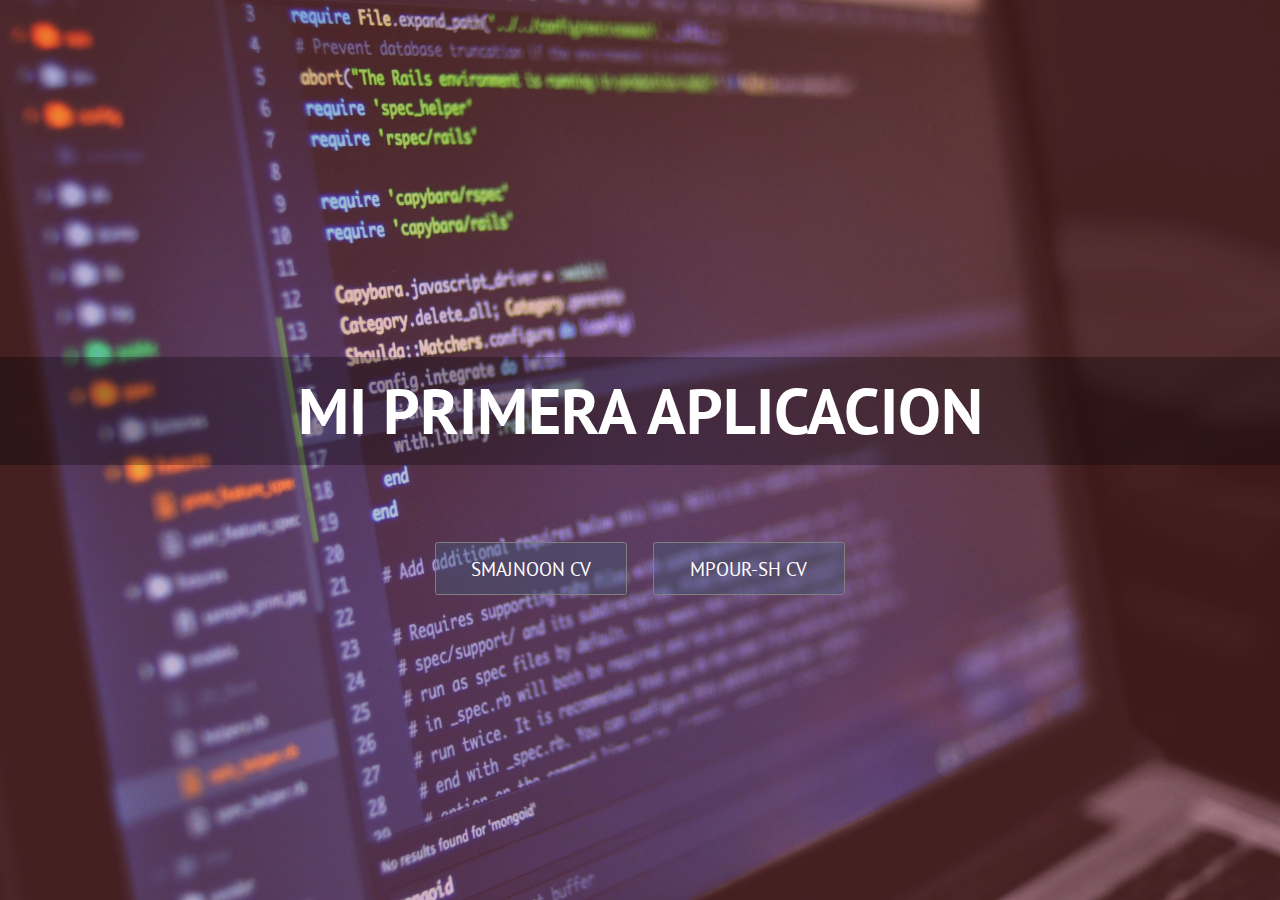
<file: rush/index.html>
<!DOCTYPE html>
<html lang="en">
<head>
    <meta charset="UTF-8">
    <meta http-equiv="X-UA-Compatible" content="IE=edge">
    <meta name="viewport" content="width=device-width, initial-scale=1.0">
    <title>42</title>
    <link rel="stylesheet" href="./css/inicio.css">
    <link rel="stylesheet" href="./css/navegacion.css">
    <link rel="stylesheet" href="./css/cv.css">
    <link rel="stylesheet" href="https://fonts.googleapis.com/css2?family=Material+Symbols+Rounded:opsz,wght,FILL,GRAD@20..48,100..700,0..1,-50..200" />
    <link rel="stylesheet" href="https://fonts.googleapis.com/css2?family=Material+Symbols+Rounded:opsz,wght,FILL,GRAD@48,700,0,200" />
    <style>
        .material-symbols-rounded {
          font-variation-settings:
          'FILL' 0,
          'wght' 700,
          'GRAD' 200,
          'opsz' 48
        }
        
    </style>
</head>
<body>
    <script src="./index.js" type="module"></script>
    
</body>
</html>
</file>
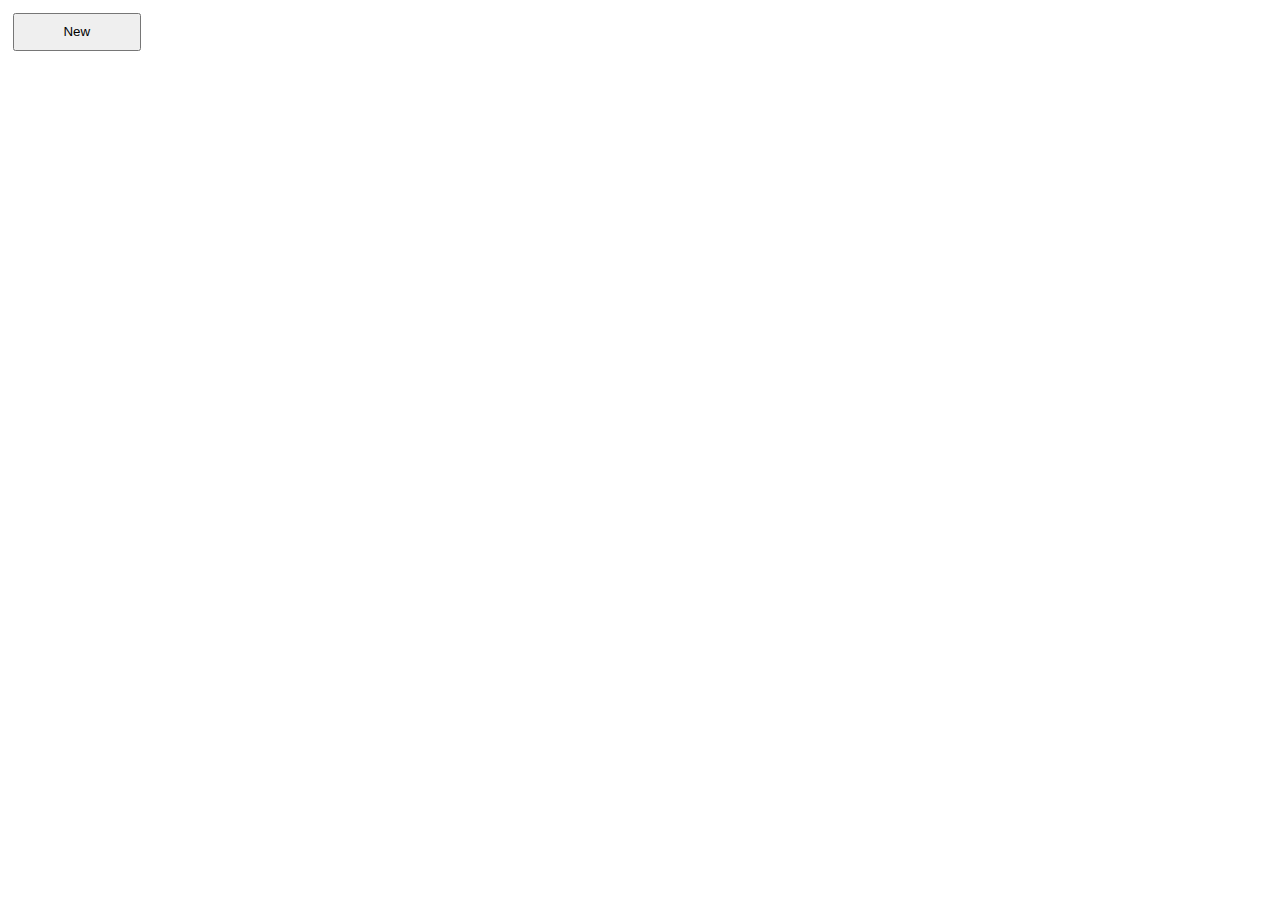
<file: cell3 copy/ex03/index.html>
<!DOCTYPE html>
<html lang="en">
<head>
    <meta charset="UTF-8">
    <meta http-equiv="X-UA-Compatible" content="IE=edge">
    <meta name="viewport" content="width=device-width, initial-scale=1.0">
    <title>42</title>
    <link rel="stylesheet" href="./index.css">
</head>
<body>
    <script src="./todo.js"></script>
</body>

</html>
</file>
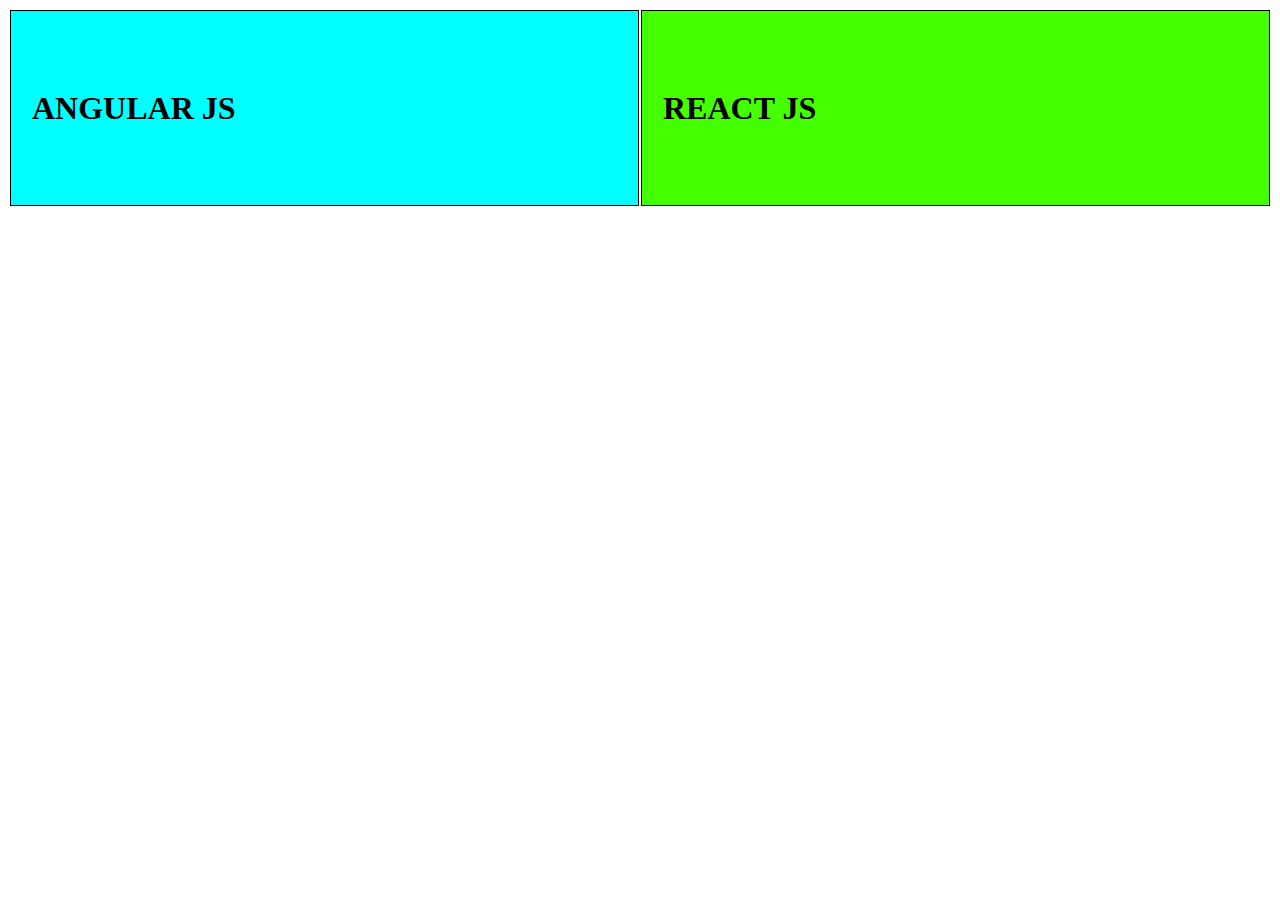
<file: cell1/ex05/tab.html>
<!DOCTYPE html>
<html lang="en">
<head>
    <meta charset="UTF-8">
    <meta http-equiv="X-UA-Compatible" content="IE=edge">
    <meta name="viewport" content="width=device-width, initial-scale=1.0">
    <title>42</title>

    <style>
        table {
            width: 100%;
            height: 200px;

        }
        .c1 {
            background-color: aqua;
            border: solid 1px;
            width: 50%;
            
        }
        .c2 {
            width: 50%;
            background-color: rgb(68, 255, 0);
            border: solid 1px;
            
        }
        h1 {
            margin-left: 20px;
        }
    </style>
    
</head>
<body>
    <table>
       <tr>
            <td class="c1"><h1>ANGULAR JS</h1></td>
            <td class="c2"><h1>REACT JS</h1></td>
       </tr>
    </table>
</body>
</html>
</file>
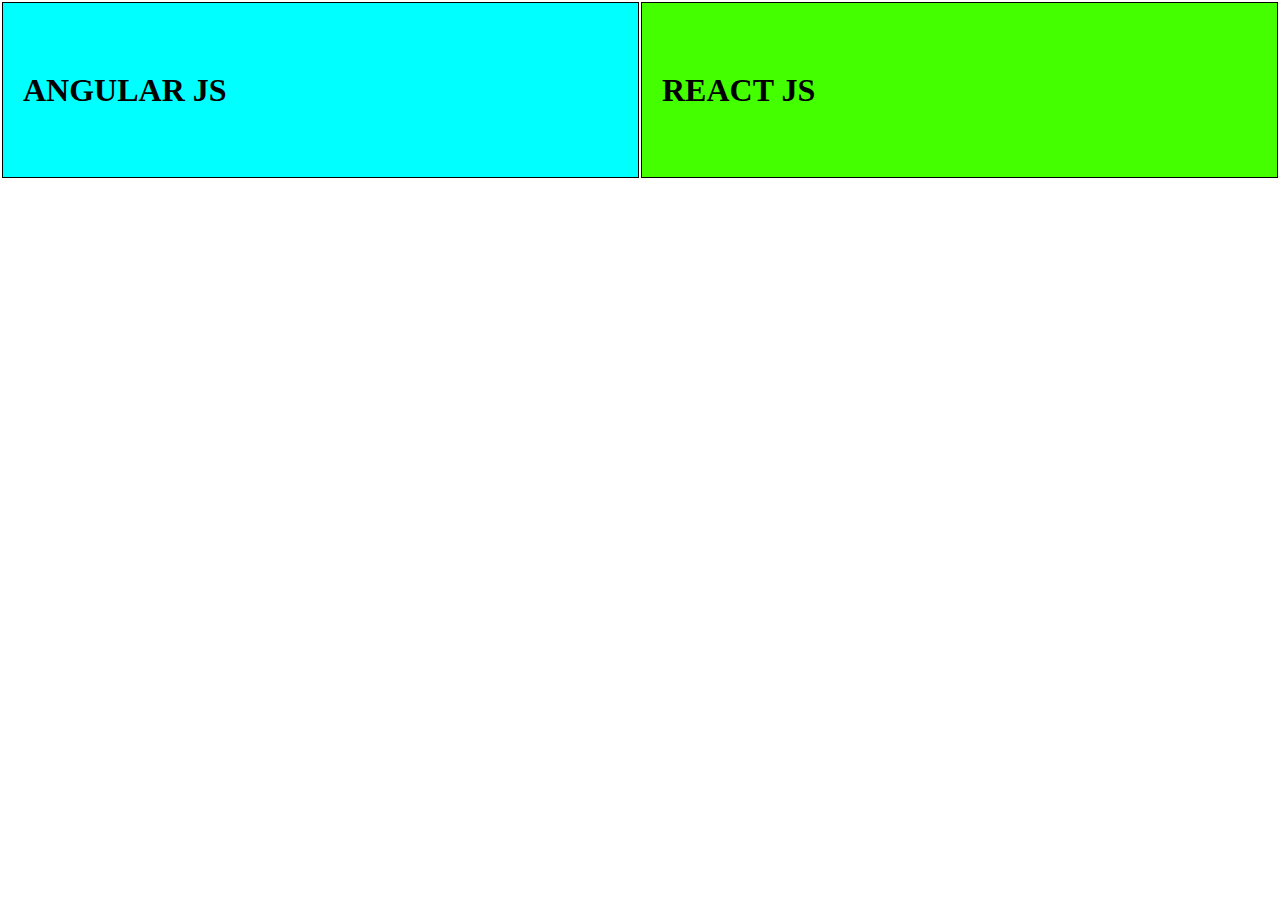
<file: cell2/ex00/responsive.html>
<!DOCTYPE html>
<html lang="en">
<head>
    <meta charset="UTF-8">
    <meta http-equiv="X-UA-Compatible" content="IE=edge">
    <meta name="viewport" content="width=device-width, initial-scale=1.0">
    <title>42</title>
    <link rel="stylesheet" href="./css/responsive.css">
</head>
<body>
    <table>
        <tr>
             <td  class="c1"><h1>ANGULAR JS</h1></td>
             <td class="c2"><h1>REACT JS</h1></td>
        </tr>
     </table>
</body>
</html>
</file>
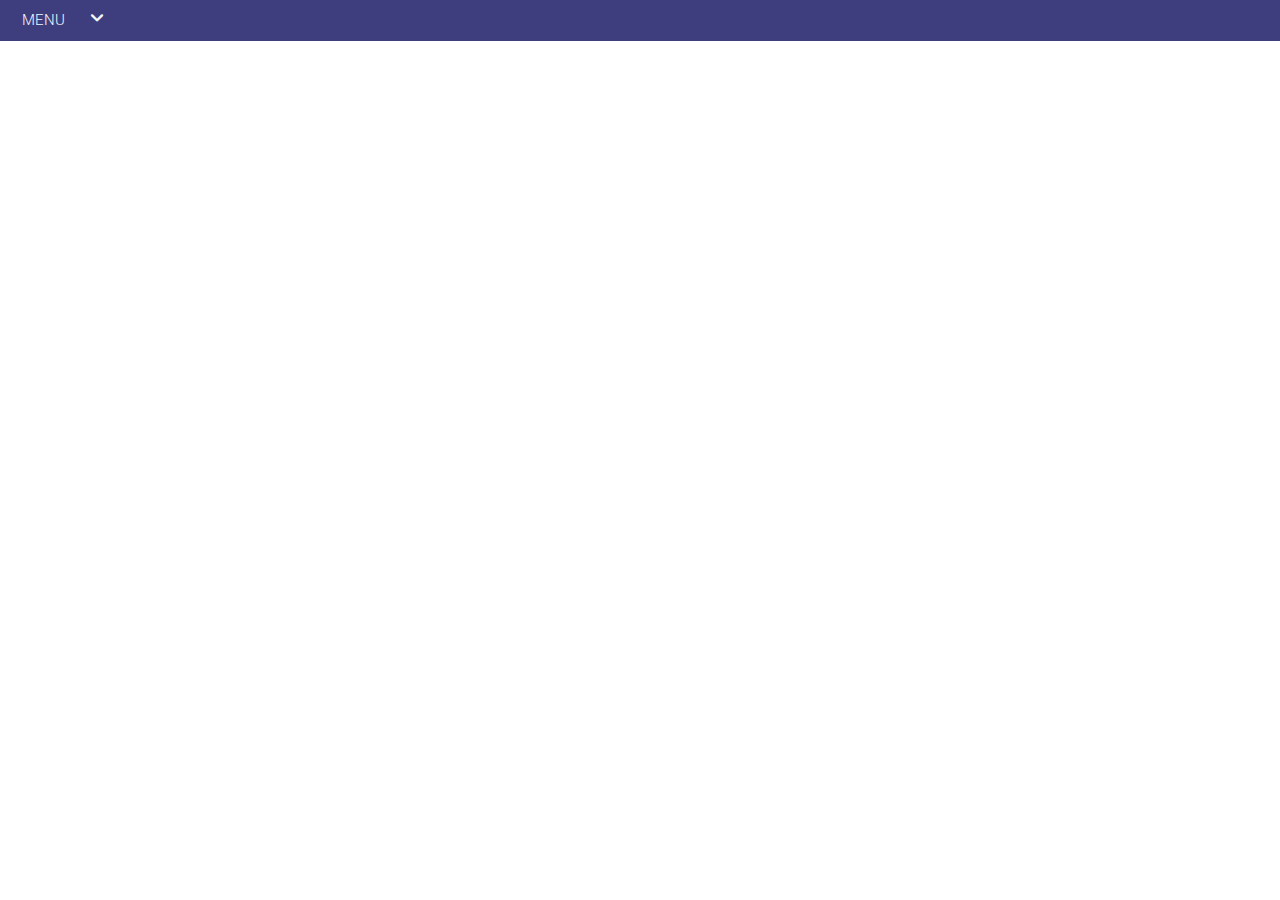
<file: cell2/ex01/menu.html>
<!DOCTYPE html>
<html lang="en">
<head>
    <meta charset="UTF-8">
    <meta http-equiv="X-UA-Compatible" content="IE=edge">
    <meta name="viewport" content="width=device-width, initial-scale=1.0">
    <title>MENU</title>
    <link rel="stylesheet" href="./menu.css">
    <link rel="stylesheet" href="https://fonts.googleapis.com/css2?family=Material+Symbols+Rounded:opsz,wght,FILL,GRAD@20..48,100..700,0..1,-50..200" />
    <link rel="stylesheet" href="https://fonts.googleapis.com/css2?family=Material+Symbols+Rounded:opsz,wght,FILL,GRAD@48,700,0,200" />

</head>
<body>
    <div class="container">
        <div class="menu_container">
            <input type="checkbox" id="checkbox">
            <div class="menu">
                MENU
                <label for="checkbox">
                    <span id="icon" class="material-symbols-rounded">
                        expand_more
                    </span>
                </label>
                
            </div>
            <div id="menu_options_container">
                <div class="option">Option1</div>
                <div class="option">Option2</div>
                <div class="option">Option3</div>
                <div class="option">Option4</div>
                <div class="option">Option5</div>
                
            </div>
        </div>
        
    </div>

  
</body>
</html>
</file>
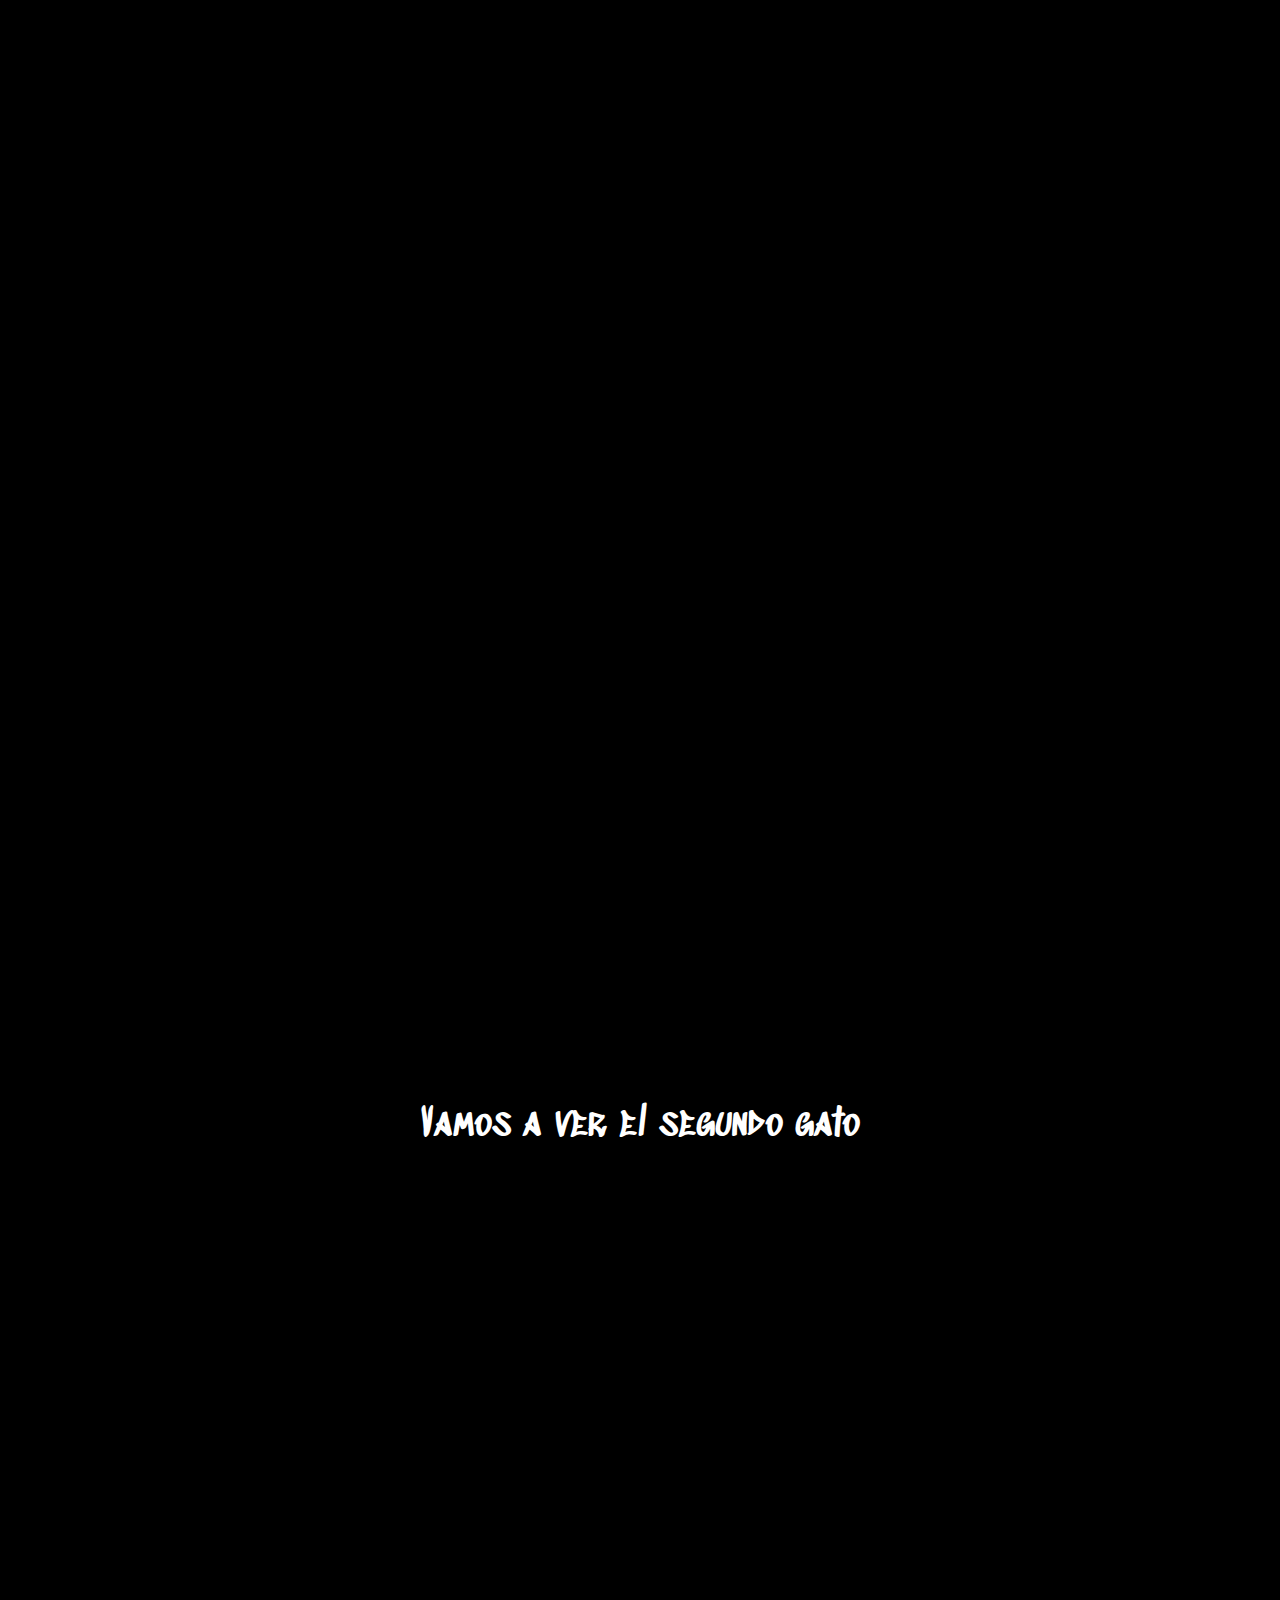
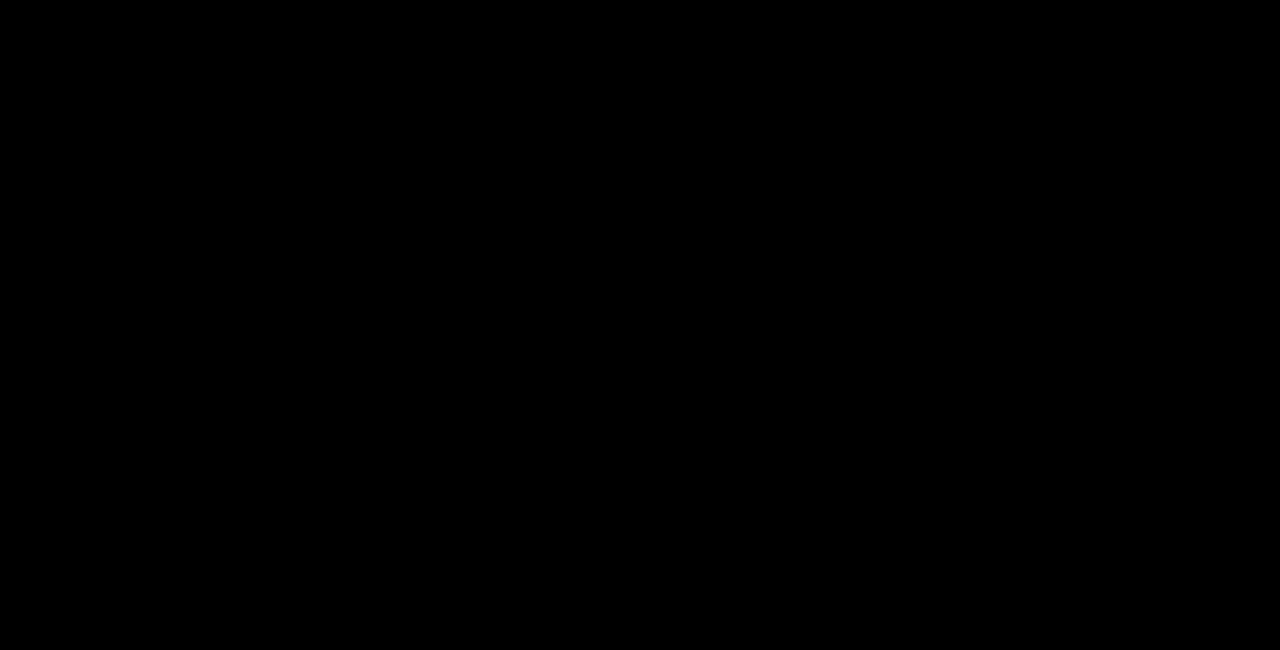
<file: cell2/ex02/parallax.html>
<!DOCTYPE html>
<html lang="en">
<head>
    <meta charset="UTF-8">
    <meta http-equiv="X-UA-Compatible" content="IE=edge">
    <meta name="viewport" content="width=device-width, initial-scale=1.0">
    <title>Document</title>
    <link rel="stylesheet" href="./parallax.css">
</head>
<body>
    <div class="container image1">
        <h1>Primer gato</h1>
    </div>
    <div class="container center">
        <h1 >Vamos a ver el segundo gato</h1>
    </div>
    <div class="container image2">
        <h1>Segundo gato</h1>
    </div>
   
</body>
</html>
</file>
<file: rush/css/inicio.css>
@import url('https://fonts.googleapis.com/css2?family=PT+Sans:ital@1&display=swap');

*{margin: 0;padding: 0;font-family: 'PT Sans', sans-serif;}

.inicio_container {
    width: 100vw;
    height: 100vh;
    background-color: rgba(224, 89, 89, 0.266);
    display: flex;
    flex-direction: column;
    align-items: center;
    justify-content: center;
}
.links_container {
    width: 100%;
    display: flex;
    align-items: center;
    justify-content: center;
}
.inicio_container_image {
    background-image: url(../images/container.jpeg);
    background-position: center;
    background-size: cover;
}
.links_container input {
    width: 15vw;
   
    margin: 1vw;
    background-color: rgba(65, 97, 125, 0.364);
    border: solid 0.5px gray;
    border-radius: .2vw;
    color: white;
    font-size: 1.5vw;
    padding: 1vw;
}
.inicio_titulo {
    color: white;
    font-size: 5vw;
    margin: 5vw;
    width: 100%;
    padding: 1vw;
    text-align: center;
    background-color: rgba(0, 0, 0, 0.287);
}
</file>
<file: rush/css/navegacion.css>
.navegacion_container {
    width: 100%;
    height: 5vw;
    background-color: rgba(0, 255, 255, 0);
    position: fixed;
    top: 0;
    display: flex;
    align-items: center;
    justify-content: center;
    padding: 2vw;
}

.navegacion_container span {
    font-size: 3vw;
    background-color: rgb(211, 207, 217);
    padding: 1vw;
    border-radius: 5vw;
    color: gray;
    transition: all 0.5s;
    box-shadow: 1.5px 1.5px 5px rgb(9, 9, 9);
    cursor: pointer;
    margin: 2vw;
}
.navegacion_container span:hover {
    font-size: 4vw;
    background-color: rgba(238, 238, 238, 0.165);
    padding: 1vw;
    border-radius: 5vw;
    color: rgb(165, 165, 165);
    box-shadow: 2px 2px 7px rgb(74, 74, 74);
}
</file>
<file: rush/css/cv.css>
body {
   overflow: hidden;
}
.cv_container {
    width: 100vw;
}

.cvInicio_container {
    width: 100vw;
    height: 100vh;
    background-color: rgba(165, 181, 207, 0.712);
    display: flex;
    flex-direction: column;
    align-items: center;
    padding: 10vw;
    box-sizing: border-box;
}
.cvInicio_container h1 {
    color: white;
    font-size: 4vw;
}
.cvInicio_container h2 {
    color: white;
    font-size: 3vw;
    margin: 2vw;
}
.cv_container p {
    font-size: 2vw;
    color: rgb(246, 246, 246);
    margin: 2vw;
}
.cvInicio_container img {
    width: 400px;
    height: 400px;
    border-radius: 200px;
    object-fit: cover;
    border: solid 2px white;
    margin: 2vw;
    box-shadow: 1px 1px 10px 5px rgba(128, 128, 128, 0.458);
}
.cvInicio_cv {
    background-color: rgba(111, 143, 181, 0.293);
    padding: 1vw;
    border-radius: .5vw;
    box-shadow: 1px 1px 5px 5px rgba(97, 100, 129, 0.217);
    border: solid 1px rgb(10, 89, 149);
    color: rgb(14, 94, 94);
    margin: 5vw;
    cursor: pointer;
}


.cvSobreMi_container {
    width: 100vw;
    height: 100vh;
    background-color: rgba(30, 30, 30, 0.986);
    display: flex;
    flex-direction: column;
    align-items: center;
    padding: 10vw;
    box-sizing: border-box;
    justify-content: center;
}
.cvSobreMi_container h1 {
    color: white;
    margin: 5vw;
}

.cvContact_container {
    width: 100vw;
    height: 100vh;
    background-color: rgba(30, 30, 30, 0.986);
    display: flex;
    flex-direction: column;
    align-items: center;
    padding: 10vw;
    box-sizing: border-box;
    justify-content: center;
}


.cvContact_container_s {
    width: 50vw;
    height: 30vw;
    background-color: rgba(250, 235, 215, 0);
    display: flex;
    flex-direction: row;
    align-items: center;
    box-shadow: 2px 2px 7px rgb(0, 0, 0);
    border-radius: 2vw;
    padding: 1.5vw;
}


.contact_container {
    display: flex;
    flex-direction: column;
    background-color: rgba(128, 128, 128, 0);
    width: 50%;
    height: 100%;
    border-radius: 1vw;
    box-shadow: inset 1px 1px 20px rgb(0, 0, 0);
    padding: 2vw;
    box-sizing: border-box;
}
.contact_container h1 {
    color: white;
    text-shadow: 1px 1px 7px black;
    font-size: 1.5vw;
    margin-top: 2vw;
    
}

.msg_container {
    width: 50%;
    height: 100%;
    display: flex;
    flex-direction: column;
    align-items: center;
    justify-content: space-evenly;
}
.msg_container input {
    width: 70%;
    padding: 1vw;
    border-radius: .5vw;
    box-shadow: 1px 1px 7px black;
    border: 0;
    color: black;
    font-size: 1vw;
    background-color: gainsboro;
}
.msg_container textarea {
    height: 7vw;
    width: 70%;
    padding: 1vw;
    border-radius: .5vw;
    box-shadow: 1px 1px 7px black;
    border: 0;
    color: black;
    font-size: 1vw;
    background-color: gainsboro;
}
</file>
<file: cell3 copy/ex03/index.css>
*{
    margin: 0;
    padding: 0;

}
.add {
    width: 10vw;
    height: 3vw;
    margin: 1vw;
}
.list_container {

    margin: 1vw;

}

.todo_container {
    max-width: 100%;
    padding: 1vw;
    color: black;
    border: solid 0.5px black;
    margin: 0.5vw;
    cursor: pointer;
}
</file>
<file: cell2/ex00/css/responsive.css>
*{
    margin: 0;
    padding: 0;
}
table {
    width: 100vw;
    height: 20vh;

}
.c1 {
    background-color: aqua;
    border: solid 1px;
    width: 50%;
    
}
.c2 {
    width: 50%;
    background-color: rgb(68, 255, 0);
    border: solid 1px;
    
}
h1 {
    margin-left: 20px;
}
</file>
<file: cell2/ex01/menu.css>
@import url('https://fonts.googleapis.com/css2?family=Roboto:wght@300&display=swap');

  .material-symbols-rounded {
    font-variation-settings:
    'FILL' 0,
    'wght' 700,
    'GRAD' 200,
    'opsz' 48
  }
 
*{
    margin: 0;
    padding: 0;
    font-family: 'Roboto', sans-serif;
    user-select: none;
}

.container {
    width: 100%;
    height: 3vw;
    background-color: rgb(62, 62, 126);
    display: flex;
    align-items: center;
    padding: 0.1vw;
}
.menu_container {
    position: relative;
    width: 10%;
    height: 95%;
    background-color: rgb(62, 62, 126);
    align-items: center;
    display: flex;
    flex-direction: column;
    justify-content: space-evenly;
    color: aliceblue;
    font-weight: 300;
    font-size: 1.2vw;
    cursor: pointer;
    transition: all 0.5s;
}
.menu {
    width: 100%;
    height: 100%;
    background-color: rgb(62, 62, 126);
    align-items: center;
    display: flex;
    justify-content: space-evenly;
    color: aliceblue;
    font-weight: 300;
    font-size: 1.2vw;
}
#icon {
    background-color: rgba(255, 255, 255, 0);
    border-radius: 10vw;
    padding: 0vw;
    transition: all 0.5s;
    user-select: none;
}
#icon:hover {
    background-color: rgba(111, 77, 189, 0.461);
   
    padding: .6vw;
}
input[type="checkbox"] {
    display: none;
}
.menu:hover {
    background-color: rgba(255, 255, 255, 0.315);
}

#menu_options_container {
    width: 100%;
    
    visibility: hidden;
    display: flex;
    flex-direction: column;
    position: absolute;
    top: 3vw;

}

.option {
    width: 100%;
    padding: 0.5vw;
    margin: 0.02vw;
    background-color: rgb(120, 110, 167);
    font-size: 1.5vw;
}

input[type="checkbox"]:checked ~ #menu_options_container {
    visibility: visible;
    
}
</file>
<file: cell2/ex02/parallax.css>
@import url('https://fonts.googleapis.com/css2?family=Sedgwick+Ave+Display&display=swap');

*{
  margin: 0;
  padding: 0;
  font-family: 'Sedgwick Ave Display', cursive;
}

.container {
  width: 100%;
  height: 100vh;
  background-color: black;
  display: flex;
  align-items: center;
  justify-content: center;
  background-position: center;
  background-repeat: no-repeat;
  background-size: cover;
  background-attachment: fixed;
}

.container.image1 {
  background-image: url(https://cdn.wallpapersafari.com/75/71/RPYvQr.jpg);
}
.container.image2 {
  background-image: url(https://www.wallpapertip.com/wmimgs/49-492847_blue-eyed-cat-wallpaper-data-src-blue-eyes.jpg);
}

.container h1 {
  color: rgb(0, 0, 0);
  font-size: 3vw;
  font-weight: 400;
  
}

.container.center {
  height: 50vh;
  
}
.container.center h1 {
  color: white;
}
</file>
